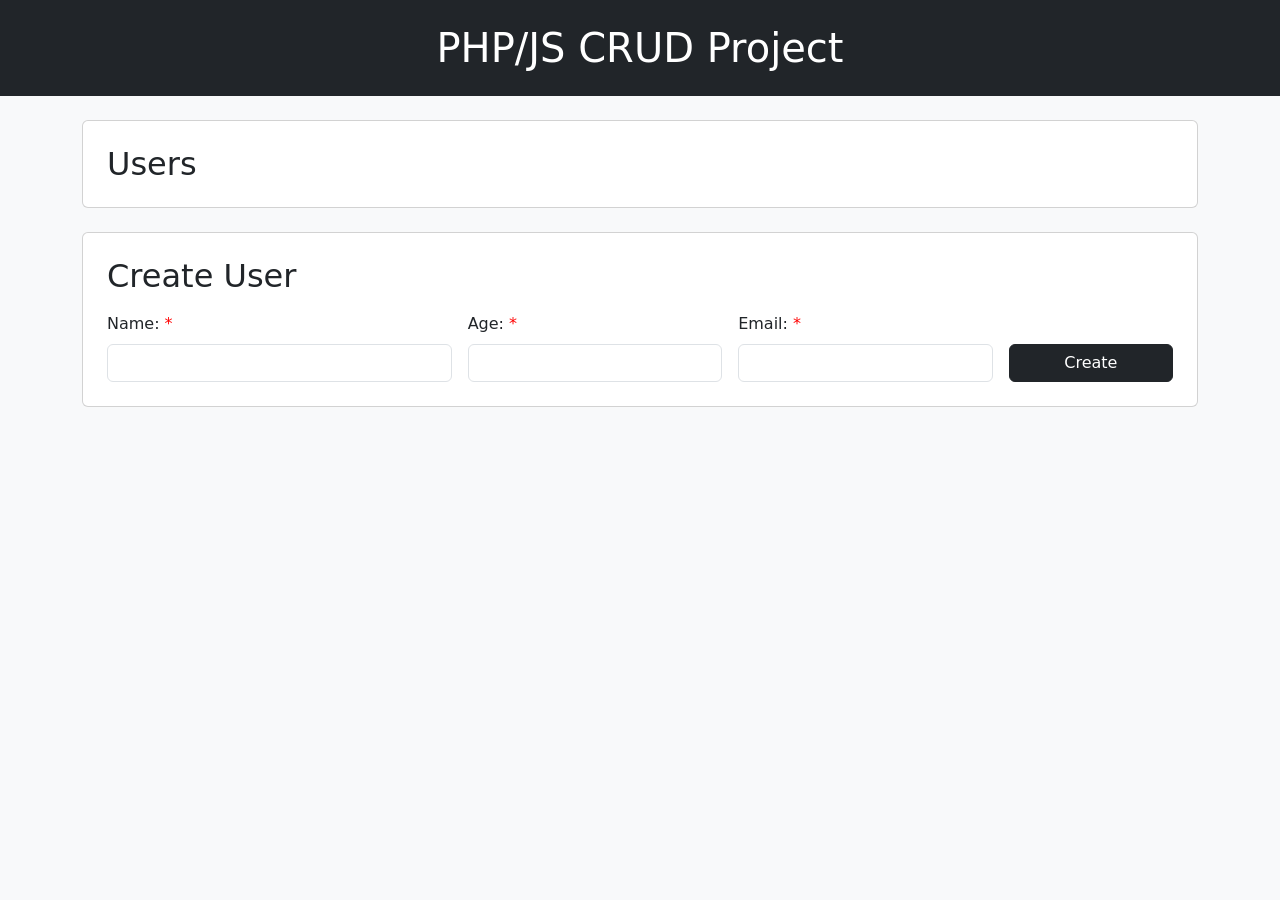
<file: frontend/src/index.html>
<!DOCTYPE html>
<html lang="en">
<head>
    <meta charset="UTF-8">
    <meta name="viewport" content="width=device-width, initial-scale=1.0">
    <link rel="stylesheet" href="style/reset.css">
    <link href="https://cdn.jsdelivr.net/npm/bootstrap@5.3.8/dist/css/bootstrap.min.css" rel="stylesheet">
    <link rel="stylesheet" href="style/style.css">
    <link rel="shortcut icon" href="../assets/icone.png" type="image/x-icon">
    <title>CRUD do Morozini</title>
</head>
<body>
    <header class="bg-dark text-white py-4 mb-4">
        <h1 class="text-center m-0">PHP/JS CRUD Project</h1>
    </header>
    <main class="container">
        <section class="card p-4 mb-4">
            <h2 class="mb-3">Users</h2>
            <div class="row g-3" id="users"></div>
        </section>
        <section class="card p-4">
            <h2 class="mb-3" id="form-title">Create User</h2>    
            <!-- Alerta de erro (escondido por padrão) -->
            <div id="form-error" class="alert alert-danger d-none" role="alert"></div>

            <form id="create-user-form" class="row g-3 align-items-end">
                <div class="col-md-4">
                    <label for="name" class="form-label">Name:<div class="must">*</div></label>
                    <input type="text" class="form-control" id="name" name="name" required>
                </div>
            
                <div class="col-md-3">
                    <label for="age" class="form-label">Age:<div class="must">*</div></label>
                    <input type="number" class="form-control" id="age" name="age" required>
                </div>
            
                <div class="col-md-3">
                    <label for="email" class="form-label">Email:<div class="must">*</div></label>
                    <input type="email" class="form-control" id="email" name="email" required>
                </div>
            
                <div class="col-md-2 d-flex gap-2">
                    <button type="submit" class="btn btn-dark flex-fill">Create</button>
                    <button type="button" id="cancel-edit" class="btn btn-outline-secondary" style="display:none;">Cancel</button>
                </div>
            </form>
        </section>
    </main>
    <script type="module" src="app.js"></script>
</body>
</html>
</file>
<file: frontend/src/style/style.css>
body {
    min-height: 100vh;
    background-color: #f8f9fa;
}

label {
    display: flex;
}

label .must {
    color: red;
    margin-left: 5px;
}
</file>
